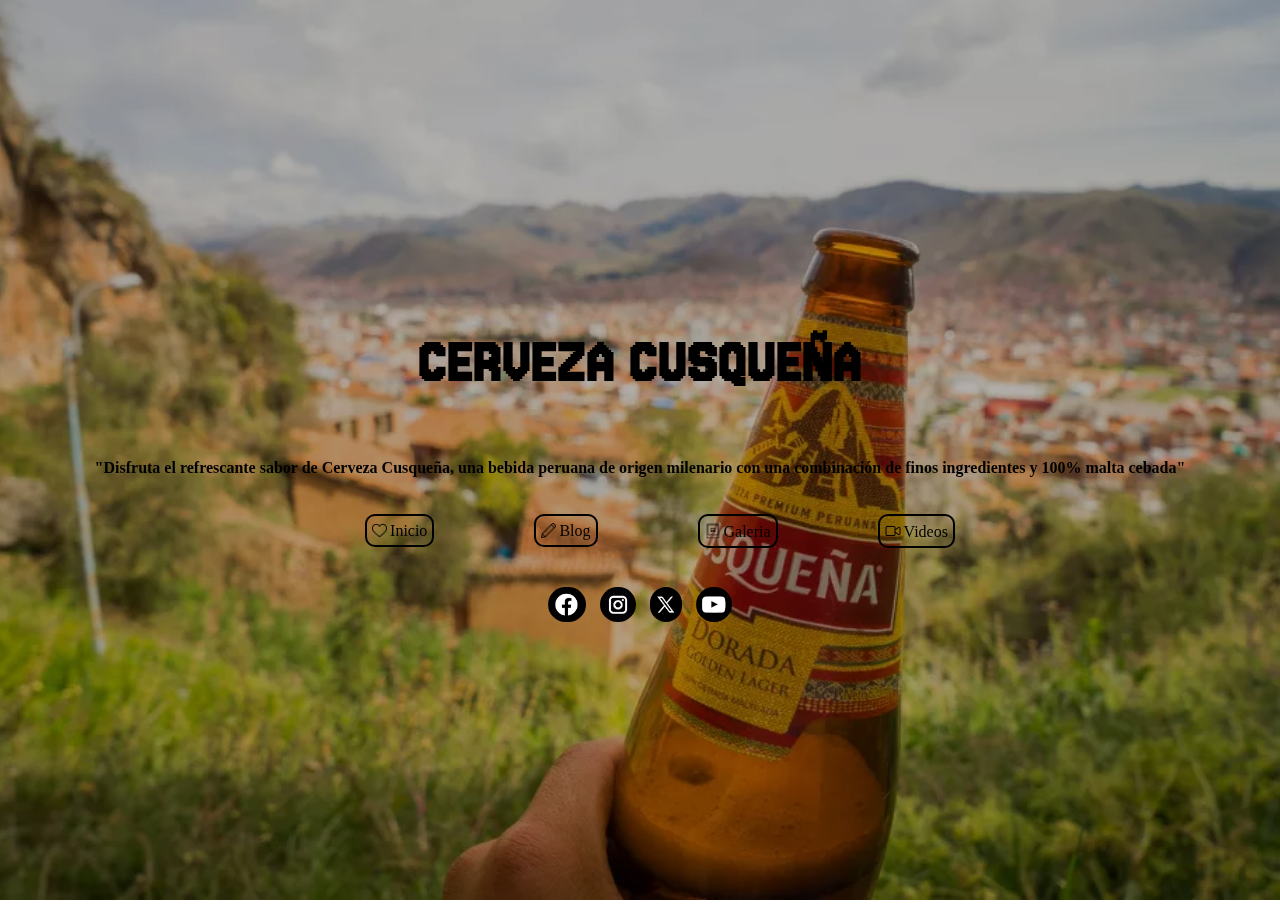
<file: index.html>
<!DOCTYPE html>
<html lang="en">
<head>
    <meta charset="UTF-8">
    <meta name="viewport" content="width=device-width, initial-scale=1.0">
    <title>Cusqueña Perú | Deliciosa Cerveza Peruana Premium</title>
    <link rel="icon" href="img/c0decc187755975.Y3JvcCwxMDA3LDc4OCwxOTcsMA.png">
    <link rel="stylesheet" href="inicio.css">
    <link href="https://fonts.googleapis.com/css2?family=DM+Serif+Display:ital@0;1&family=Jersey+15&display=swap" rel="stylesheet">
</head>
<body>
    
    
    <img src="img/DSC6919.webp" alt="#" class="img1">

    <header id="tittle">
        <h1><a href="index.html">CERVEZA CUSQUEÑA</a></h1>
        <h4>"Disfruta el refrescante sabor de Cerveza Cusqueña, una bebida peruana de origen milenario con una combinación de finos ingredientes y 100% malta cebada"</h4>
            
        <ul>
            <a href="index.html"><li><img src="img/heart.png" alt="#" height="15px">Inicio</li></a>
            
            <a href="blog.html"><li> <img src="img/pencil.png" alt="#" height="15px">Blog</li></a>

            <a href="galeria.html"><li> <img src="img/video.png" alt="#" height="16px">Galeria</li></a>

            <a href="video.html"><li> <img src="img/video (1).png" alt="#" height="16px">Videos</li></a>
        </ul>

    </header>
    
    <nav id="redes"><br>
        <div class="redesimg">
            <a href="https://www.facebook.com/cervezacusquena" target="_blank"><img src="img/Capturaface.JPG" alt="" height="35px" class="img1redes"></a>

            <a href="https://www.instagram.com/cusquenaperu/?hl=es-la" target="_blank"><img src="img/Capturainsta.JPG" alt=""height="35px"></a>

            <a href="https://x.com/?logout=1716878112863" target="_blank"><img src="img/CapturadeX.JPG" alt=""height="35px"></a>

            <a href="https://www.youtube.com/channel/UCZ790NwyV0sOlGf5RLdqnLQ" target="_blank"><img src="img/Capturayt.JPG" alt=""height="35px"></a>
        </div>
    </nav>
    
</body>
</html>
</file>
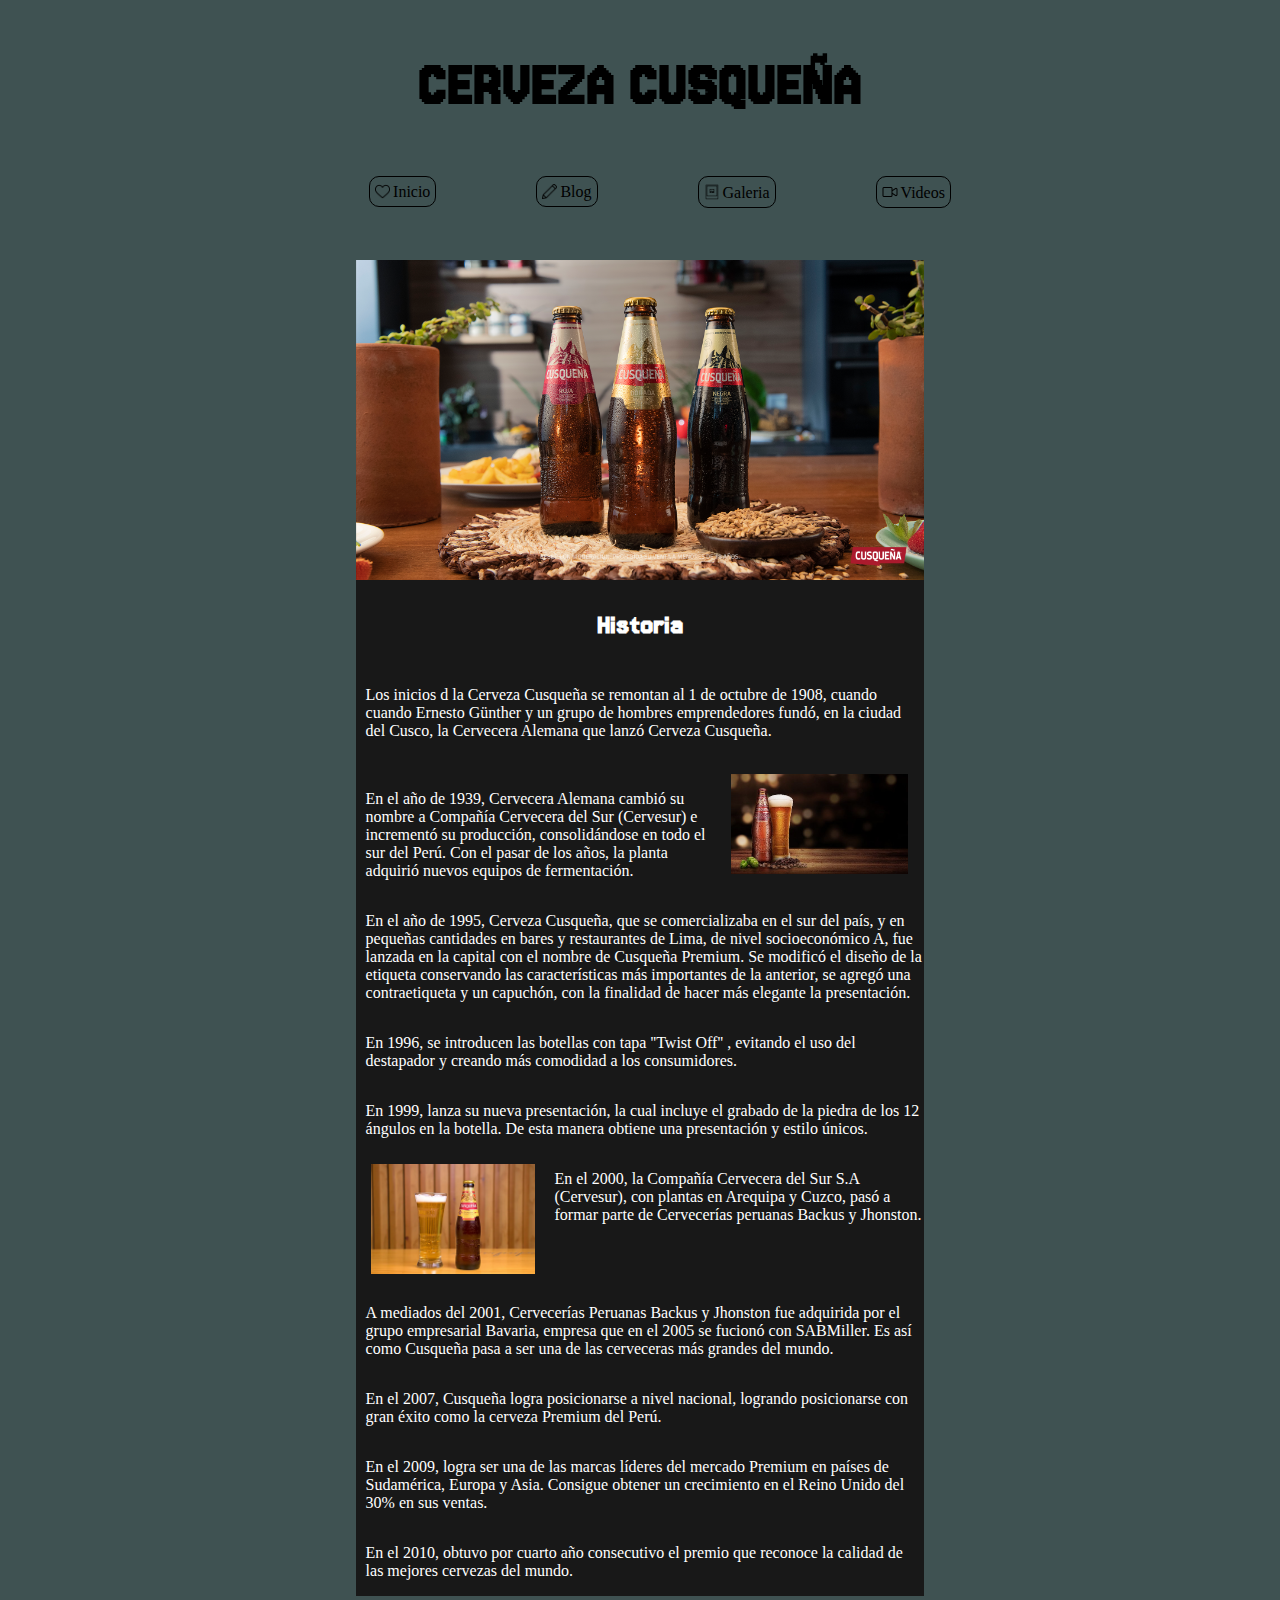
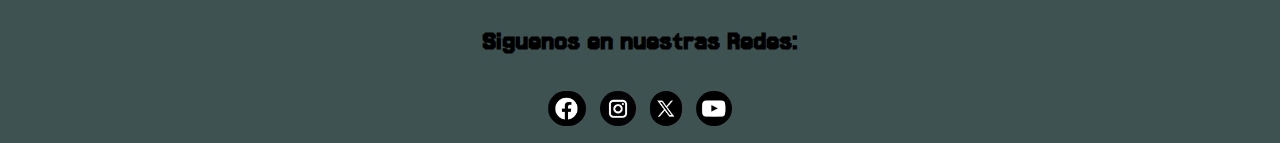
<file: blog.html>
<!DOCTYPE html>
<html lang="en">
<head>
    <meta charset="UTF-8">
    <meta name="viewport" content="width=device-width, initial-scale=1.0">
    <title>Cusqueña Perú | Deliciosa Cerveza Peruana Premium</title>
    <link rel="stylesheet" href="blog.css">
    <link rel="icon" href="img/c0decc187755975.Y3JvcCwxMDA3LDc4OCwxOTcsMA.png">
    <link href="https://fonts.googleapis.com/css2?family=DM+Serif+Display:ital@0;1&family=Jersey+15&display=swap" rel="stylesheet">
    <link href="https://fonts.googleapis.com/css2?family=DM+Serif+Display:ital@0;1&family=Jersey+15&display=swap" rel="stylesheet">
</head>
<body>
    <header id="tittle">
            <h1><a href="index.html">CERVEZA CUSQUEÑA</a></h1>
            <ul>
                <a href="index.html"><li><img src="img/heart.png" alt="#" height="15px">Inicio</li></a>
            
                <a href="blog.html"><li> <img src="img/pencil.png" alt="#" height="15px">Blog</li></a>

                <a href="galeria.html"><li> <img src="img/video.png" alt="#" height="16px">Galeria</li></a>

                <a href="video.html"><li> <img src="img/video (1).png" alt="#" height="16px">Videos</li></a>
            </ul>
    </header>
    
    <br><br>

    <main id="contenidopadre">
        <div id="contenido">
            <div class="contenedor-imagen">
                <img src="img/Mesa-de-trabajo-1-16.png" alt="#">
            </div>

            <h3>Historia</h3>
            <p>Los inicios d la Cerveza Cusqueña se remontan al 1 de octubre de 1908, cuando cuando Ernesto Günther y un grupo de hombres emprendedores fundó, en la ciudad del Cusco, la Cervecera Alemana que lanzó Cerveza Cusqueña.</p>
        
           <div class="parrafo2"><br>
                    <img src="img/cropped-Cusquena-roja.jpg" alt="#" height="100px" class="img2">
            
                    <p>En el año de 1939, Cervecera Alemana cambió su nombre a Compañía Cervecera del Sur (Cervesur) e incrementó su producción, consolidándose en todo el sur del Perú. Con el pasar de los años, la planta adquirió nuevos equipos de fermentación.</p>
            </div>
                    
            

            <p>En el año de 1995, Cerveza Cusqueña, que se comercializaba en el sur del país, y en pequeñas cantidades en bares y restaurantes de Lima, de nivel socioeconómico A, fue lanzada en la capital con el nombre de Cusqueña Premium. Se modificó el diseño de la etiqueta conservando las características más importantes de la anterior, se agregó una contraetiqueta y un capuchón, con la finalidad de hacer más elegante la presentación.</p>

            <p>En 1996, se introducen las botellas con tapa ''Twist Off'' , evitando el uso del destapador y creando más comodidad a los consumidores.</p>

            <p>En 1999, lanza su nueva presentación, la cual incluye el grabado de la piedra de los 12 ángulos en la botella. De esta manera obtiene una presentación y estilo únicos.</p>

            <div class="parrafo3">
                <img src="img/cusqueña-chica-1.webp" alt="#" class="img3" height="110px">
                <p>En el 2000, la Compañía Cervecera del Sur S.A (Cervesur), con plantas en Arequipa y Cuzco, pasó a formar parte de Cervecerías peruanas Backus y Jhonston.</p>
            </div>

            <p>A mediados del 2001, Cervecerías Peruanas Backus y Jhonston fue adquirida por el grupo empresarial Bavaria, empresa que en el 2005 se fucionó con SABMiller. Es así como Cusqueña pasa a ser una de las cerveceras más grandes del mundo.</p>

            <p>En el 2007, Cusqueña logra posicionarse a nivel nacional, logrando posicionarse con gran éxito como la cerveza Premium del Perú. </p>

            <p>En el 2009, logra ser una de las marcas líderes del mercado Premium en países de Sudamérica, Europa y Asia. Consigue obtener un crecimiento en el Reino Unido del 30% en sus ventas. </p>

            <p>En el 2010, obtuvo por cuarto año consecutivo  el premio que reconoce la calidad de las mejores cervezas del mundo.
            </p>

        </div>
    </main>


        <nav id="redes">
            <div class="redesimg">
                <h3>Siguenos en nuestras Redes:</h3>
                <a href="https://www.facebook.com/cervezacusquena" target="_blank"><img src="img/Capturaface.JPG" alt="" height="35px"></a>

                <a href="https://www.instagram.com/cusquenaperu/?hl=es-la" target="_blank"><img src="img/Capturainsta.JPG" alt=""height="35px"></a>

                <a href="https://x.com/?logout=1716878112863" target="_blank"><img src="img/CapturadeX.JPG" alt=""height="35px"></a>

                <a href="https://www.youtube.com/channel/UCZ790NwyV0sOlGf5RLdqnLQ" target="_blank"><img src="img/Capturayt.JPG" alt=""height="35px"></a>
            </div>
        </nav>


    
</body>
</html>
</file>
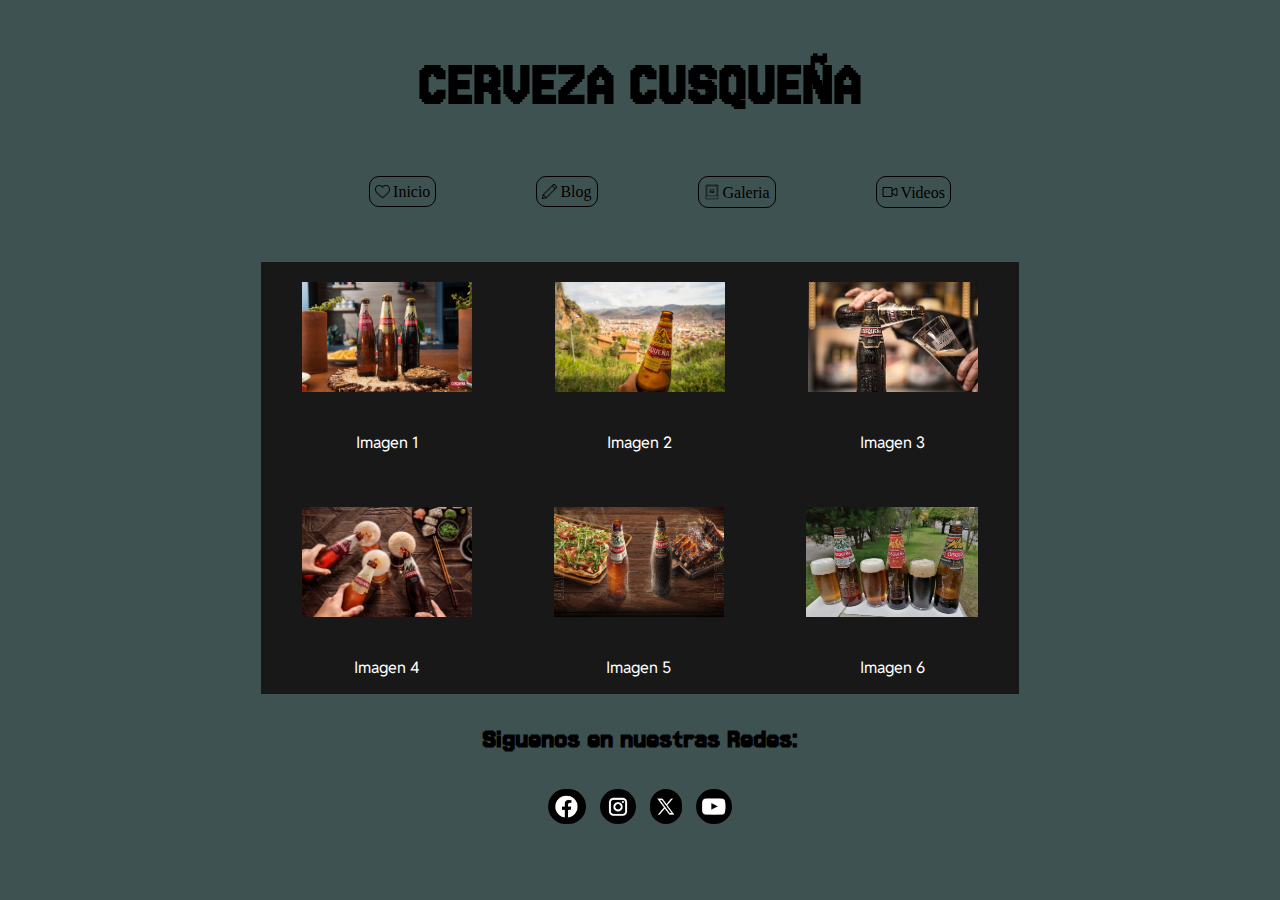
<file: galeria.html>
<!DOCTYPE html>
<html lang="en">
<head>
    <meta charset="UTF-8">
    <meta name="viewport" content="width=device-width, initial-scale=1.0">
    <title>Cusqueña Perú | Deliciosa Cerveza Peruana Premium</title>
    <link rel="stylesheet" href="galeria.css">
    <link rel="icon" href="img/c0decc187755975.Y3JvcCwxMDA3LDc4OCwxOTcsMA.png">
    <link href="https://fonts.googleapis.com/css2?family=DM+Serif+Display:ital@0;1&family=Jersey+15&display=swap" rel="stylesheet">
    <link href="https://fonts.googleapis.com/css2?family=Reddit+Sans:ital,wght@0,200..900;1,200..900&display=swap" rel="stylesheet">
</head>
<body>
    <header id="tittle">
        <h1><a href="index.html">CERVEZA CUSQUEÑA</a></h1>
        <ul>
            <a href="index.html"><li><img src="img/heart.png" alt="#" height="15px">Inicio</li></a>
            
            <a href="blog.html"><li><img src="img/pencil.png" alt="#" height="15px">Blog</li></a>

            <a href="galeria.html"><li> <img src="img/video.png" alt="#" height="16px">Galeria</li></a>

            <a href="video.html"><li> <img src="img/video (1).png" alt="#" height="16px">Videos</li></a>
        </ul>
    </header>

    <br>
    
    <main id="contenido">
        <article class="imagenes1">

            <div class="imagen">
                <img src="img/Mesa-de-trabajo-1-16.png" alt="#" height="110px" width="170px">
                <p class="imagen-p">Imagen 1</p>
            </div>    

            <div class="imagen">
                <img src="img/DSC6919.webp" alt="#" height="110px" width="170px">
                <p class="imagen-p">Imagen 2</p>
            </div>  

            <div class="imagen">
                <img src="img/817BaiRKtLL._AC_UF350,350_QL80_.jpg" alt="#" height="110" width="170">
                <p class="imagen-p">Imagen 3</p>
            </div>
        </article>

        
        <br>
        <section class="imagenes1">

            <div class="imagen">   
                <img src="img/Cerveza-Cusquena.jpg" alt="#" height="110px" width="170px">
                <p class="imagen-p">Imagen 4</p>
            </div> 

            <div class="imagen">
                <img src="img/banner-maridaje-2021.jpg" alt="#" height="110px" width="170px">
                <p class="imagen-p">Imagen 5</p>
            </div> 

            <div class="imagen">
                <img src="img/CusqueñaTrigoRojaNegra.jpg" alt="#" height="110px">
                <p class="imagen-p">Imagen 6</p>
            </div> 
        </section>  

    </main>

    <nav id="redes">

        <div class="redesimg">

            <h3>Siguenos en nuestras Redes:</h3>
            
            <a href="https://www.facebook.com/cervezacusquena" target="_blank"><img src="img/Capturaface.JPG" alt="" height="35px" class="img1redes"></a>

            <a href="https://www.instagram.com/cusquenaperu/?hl=es-la" target="_blank"><img src="img/Capturainsta.JPG" alt=""height="35px"></a>

            <a href="https://x.com/?logout=1716878112863" target="_blank"><img src="img/CapturadeX.JPG" alt=""height="35px"></a>

            <a href="https://www.youtube.com/channel/UCZ790NwyV0sOlGf5RLdqnLQ" target="_blank"><img src="img/Capturayt.JPG" alt=""height="35px"></a>

        </div>

    </nav>

</body>
</html>
</file>
<file: inicio.css>
body{
    height: 100vh;
    display: flex;
    justify-content: center;
    align-items: center;
    flex-direction: column;
    
}

#tittle{
    display: flex;
    flex-direction: column;
    align-items: center;
}

#tittle > ul{
    display: flex;
    padding-right: 100px;
}

a{
    text-decoration: none;
    color: black;
}


h1{
    font-family: "Jersey 15", sans-serif;
    font-size: 65px;
}


li{
    padding: 5px;
    margin-left: 100px;
    list-style: none;
    border:2px solid black;
    border-radius: 10px;
}


li:hover{
    background-color: rgb(39, 39, 39);
    cursor: pointer;
    color: red;
    border: 1px solid red;
    transition-property: background-color;
    transition-duration:700ms;
}

.redesimg img{
    border-radius: 35px;
    margin: 5px;
    
}



.img1{
    position: fixed;
    top: 50%;
    left: 50%;
    transform: translate(-50%, -50%);
    min-width: 100%;
    min-height: 100%;
    z-index: -10;
    filter: brightness(0.7)
}

li img{
    padding-right: 3px;
    transform: translate(0, 2px);
}
</file>
<file: blog.css>
#tittle{
    display: flex;
    align-items: center;
    flex-direction: column;
}


#tittle > ul{
    display: flex;
    padding-right: 100px;
    
}

h1{
    font-family: "Jersey 15", sans-serif;
    font-size: 65px;
}

li{
    padding: 5px;
    margin-left: 100px;
    list-style: none;
    border:1px solid black;
    border-radius: 10px;
}


li:hover{
    background-color: rgb(39, 39, 39);
    cursor: pointer;
    color: red;
    border: 1px solid red;
    transition-property: background-color;
    transition-duration:700ms;
    
}

#contenidopadre{
    display: flex;
    flex-direction: column;
    align-items: center;
    
}

#contenido{
    display: flex;
    flex-direction: column;
    align-items: center;
    width: 45%;
    height: auto;
    background-color: rgb(24, 24, 24);
    color: white;
}

p{
    padding-left: 10px;
    
}

body{
    background-color:rgb(63, 82, 82);
}



.img2{
    float: right;
    padding-right: 16px;
    padding-left: 10px;
    padding-bottom: 18px;
   
    
}


.img3{
    float: left;
    padding-left: 15px;
    padding-right: 19px;
    padding-bottom: 14px;
    padding-top: 10px;
}



.contenedor-imagen{
    max-width: 900px; 
    margin: 0 auto;
   
}

.contenedor-imagen img {
    max-width: 100%;
    display: block; 
    margin: 0auto;
}




a{
    text-decoration: none;
    color: black;
}

li img{
    padding-right: 3px;
    transform: translate(0, 2px);
}

h3{
    font-family: "Jersey 15", sans-serif;
    font-size: 30px;
}
h1{
    font-family: "Jersey 15", sans-serif;
    font-size: 65px;
}


.redesimg img{
    border-radius: 35px;
    margin: 5px;
}

#redes{text-align: center;}
</file>
<file: galeria.css>
#tittle{
    display: flex;
    align-items: center;
    flex-direction: column;
}

#tittle > ul{
    display: flex;
    padding-right: 100px;
    
}


li{
    padding: 5px;
    margin-left: 100px;
    list-style: none;
    border:1px solid black;
    border-radius: 10px;
    
}


li:hover{
    background-color: rgb(39, 39, 39);
    cursor: pointer;
    color: red;
    border: 1px solid red;
    transition-property: background-color;
    transition-duration:700ms;
}



#contenido{
    width: 60%;
    height: auto;
    margin-left: 20%;
    margin-top: 20px;
    background-color: rgb(24, 24, 24);
    color: white;
}

body{
    background-color:rgb(63, 82, 82);
}



.imagenes1{
    display: flex;
    justify-content: space-around;
    flex-wrap: wrap;
    
}

.imagenes1 img{
    margin-bottom: 20px;
    margin-top: 20px;

    

    transition: transform 0.3s ease-in-out;
}


.imagen-p{
    text-align: center;
}


.imagen img:hover {
    transform: scale(1.1);

}

#redes{
    text-align: center;
}

.redesimg img{
    border-radius: 35px;
    margin: 5px;
}


a{
    text-decoration: none;
    color: black;
}

li img{
    padding-right: 3px;
    transform: translate(0, 2px);
}

p{
    font-family: "Reddit Sans", sans-serif;
}

h1{
    font-family: "Jersey 15", sans-serif;
    font-size: 65px;
}


h3{
    font-family: "Jersey 15", sans-serif;
    font-size: 30px;
}
</file>
